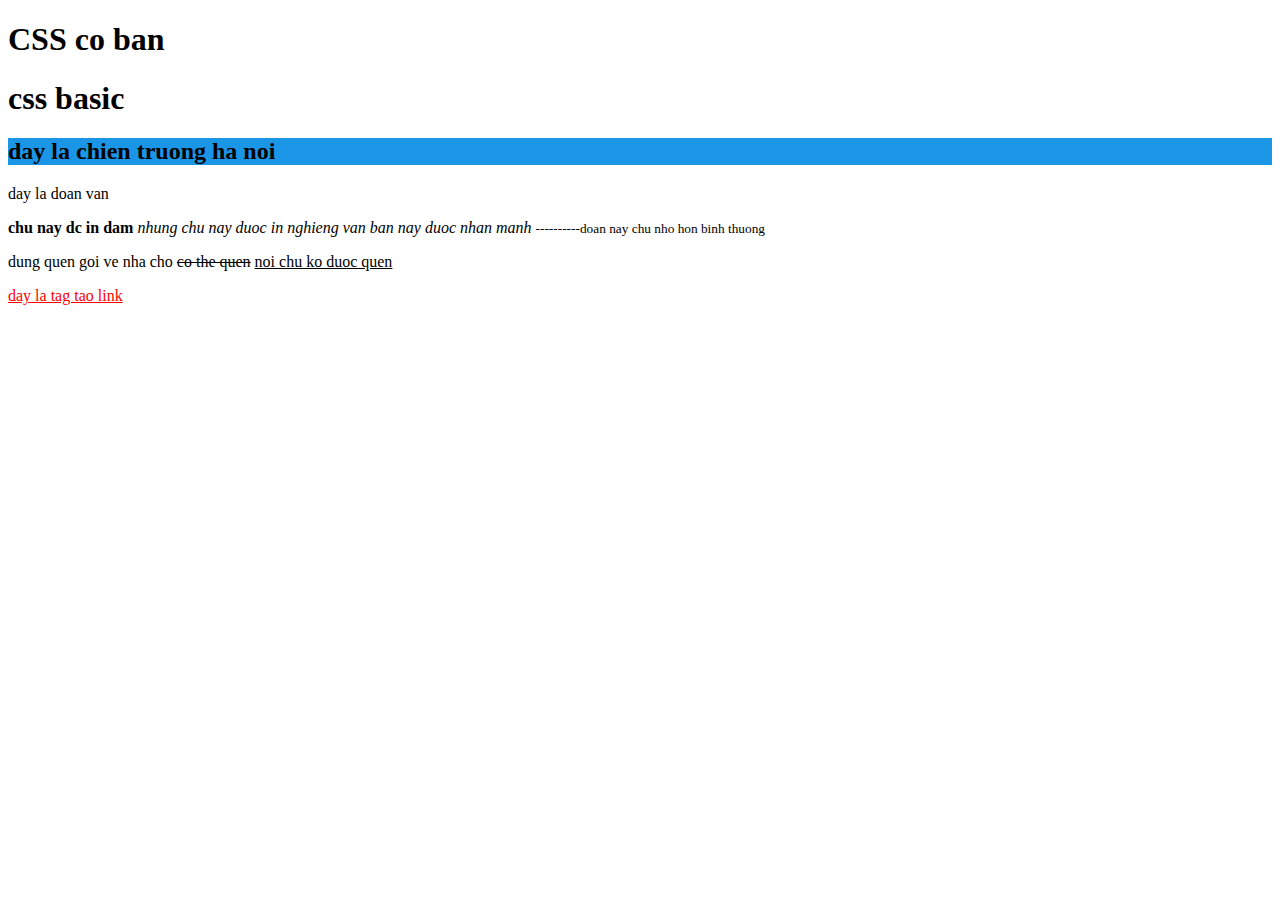
<file: index.html>
<!DOCTYPE html>
<html>

<head>
  <title>hom nay hoc css</title>
  <meta charset="utf-8">
  <link rel="stylesheet" href="main.css">
  <!-- <style>
    h1 {
      color: red;
      font-size: 84px;
    }
  </style> -->

</head>

<body>
  <h1>CSS co ban</h1>
  <h1>css basic</h1>
  <h2 style="background-color: rgb(27, 150, 231);">day la chien truong ha noi</h2>
  <p>day la doan van </p>
  <b>chu nay dc in dam</b>
  <i>nhung chu nay duoc in nghieng</i>
  <em> van ban nay duoc nhan manh</em>
<small>----------doan nay chu nho hon binh thuong</small>
<p> dung quen goi ve nha cho <del> co the quen</del>
  <ins>noi chu ko duoc quen</ins>
</p>
<a href="https://learn.codegym.vn/courses/html-css-mien-phi/lessons/co-ban-ve-html/topic/bai-doc-the-tao-lien-ket-trong-html"; style="color:red">day la tag tao link</a>

</body>

</html>
</file>
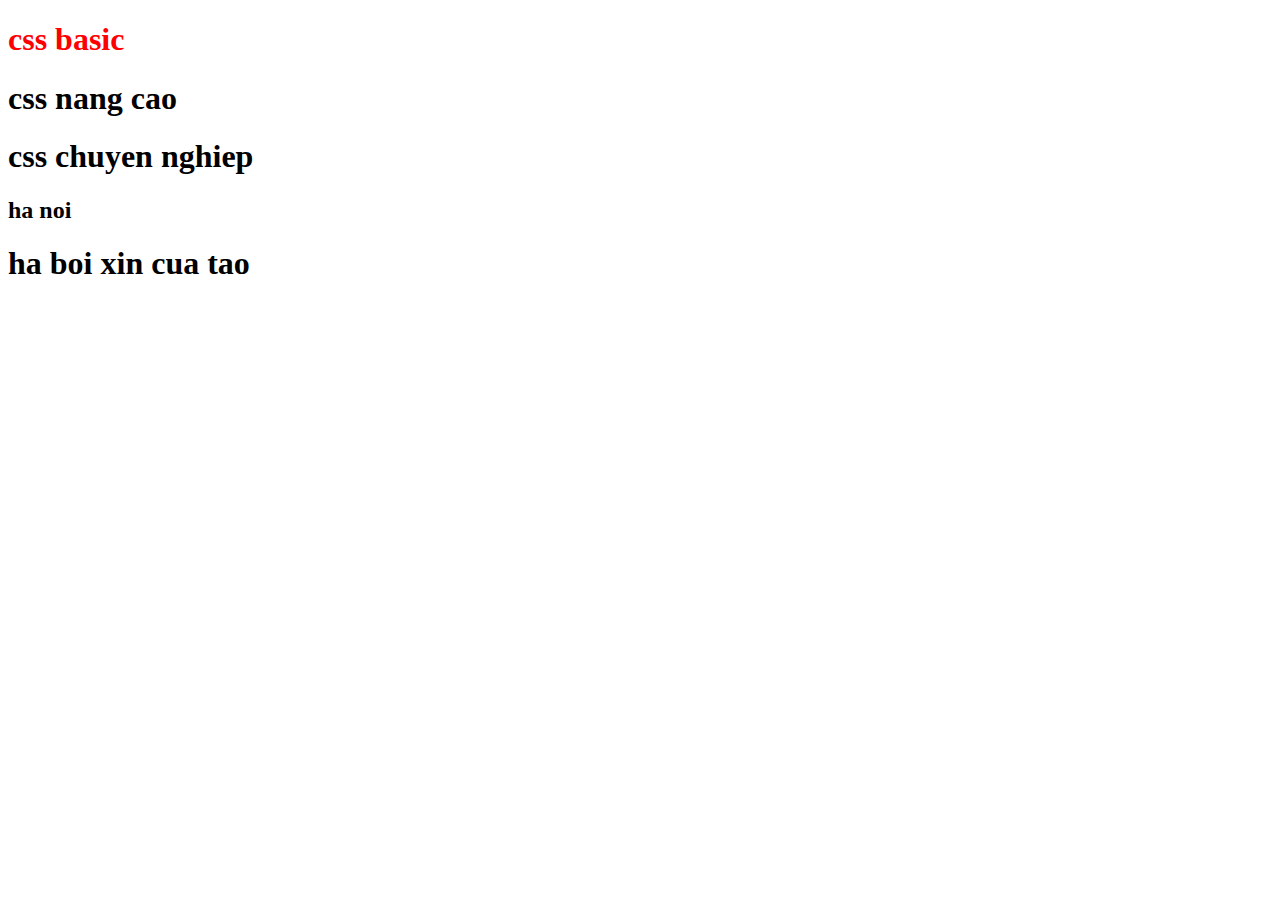
<file: index1.html>
<!DOCTYPE html>
<html>
    <head>
        <meta charset="utf-8">
        <title>day la trang web basic</title>
        <link rel="stylesheet" href="main.css">
    </head>

    <body>
        <h1 id="a1">css basic</h1>
        <h1 class="a2">css nang cao</h1>
        <h1 class="a2">css chuyen nghiep</h1>
        <h1>
            <h2> ha noi</h2>
        </h1>
        <h1>ha boi xin cua tao</h1>
       
    </body>
</html>
</file>
<file: main.css>
h1#a1 {
    color: red;
    font-size: 100 px;
    font: 100 px;
}
</file>
